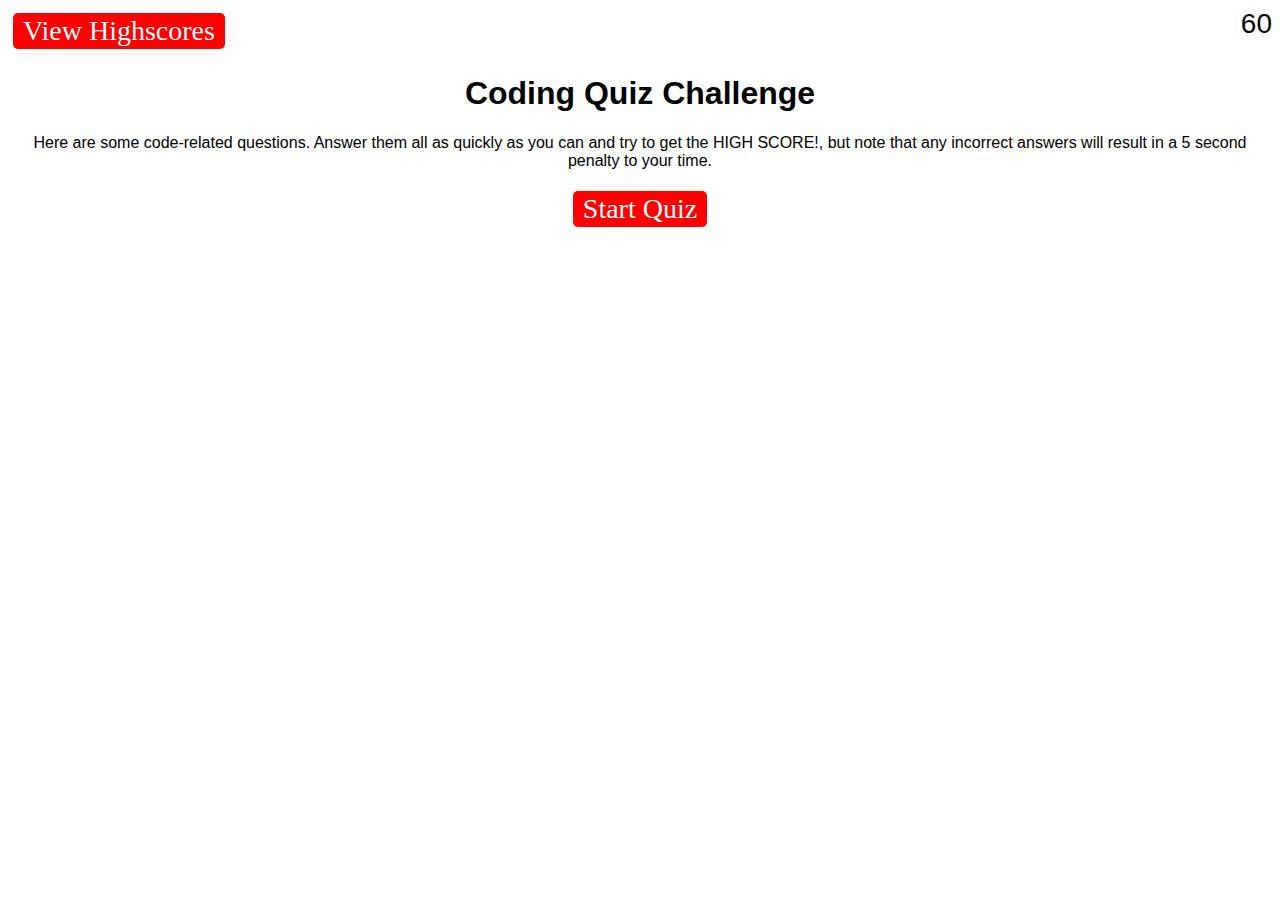
<file: index.html>
<!DOCTYPE html>
<html lang="en">
<head>
    <link rel="icon" type="image/png" href="" />
    <meta charset="UTF-8" />
    <meta name="viewport" content="width=device-width, initial-scale=1.0" />
    <meta http-equiv="X-UA-Compatible" content="ie=edge" />
    <title>Coding Quiz</title>
    <link rel="stylesheet" href="./assets/style.css" />
</head>
<body>
    <header>
        <div id="highscores" href="score.html"><button>View Highscores</button></div>
        <div id="timerHolder">60</div>
    </header>
    <main>
        <div class="wrapper" id="startDiv">
            <div id="start-page" class="start"></div>
            <h1>Coding Quiz Challenge</h1>
            <p>Here are some code-related questions. Answer them all as quickly as you can and try to get the HIGH
                SCORE!, but note that any incorrect answers will result in a 5 second penalty to your time.</p>
            <button id="start">Start Quiz</button>
        </div>
        <div id="questions" class="hide">
            <h2 id="question-title"></h2>
            <div id="answers" class="answers"></div>
        </div>
<!-- <div id="question1">
    <ol id="choices1">
        <li class="answer1"></li>
        <li class="answer2"></li>
        <li class="answer3"></li>
        <li class="answer4"></li>
    </ol>
</div> -->
<!-- <div id="question2">
    <ol id="choices2"></ol>
    <li class="answer2"></li>
</div><div id="question3">
    <ol id="choices3"></ol>
</div><div id="question4">
    <ol id="choices4"></ol>
</div><div id="question5">
    <ol id="choices5"></ol>
</div> -->
        <div id="end-screen" class="hide">
            <h2>Finished</h2>
            <p>Your final score is <span id="final-score"></span>.</p>
            <p>Enter initials: <input type="text" id="initials" max="3" />
                <button id="submit">Submit</button>
            </p>
        </div>
    </main>
    <footer>
    </footer>
    <script src="./assets/script.js"></script>
</body>
</html>
</file>
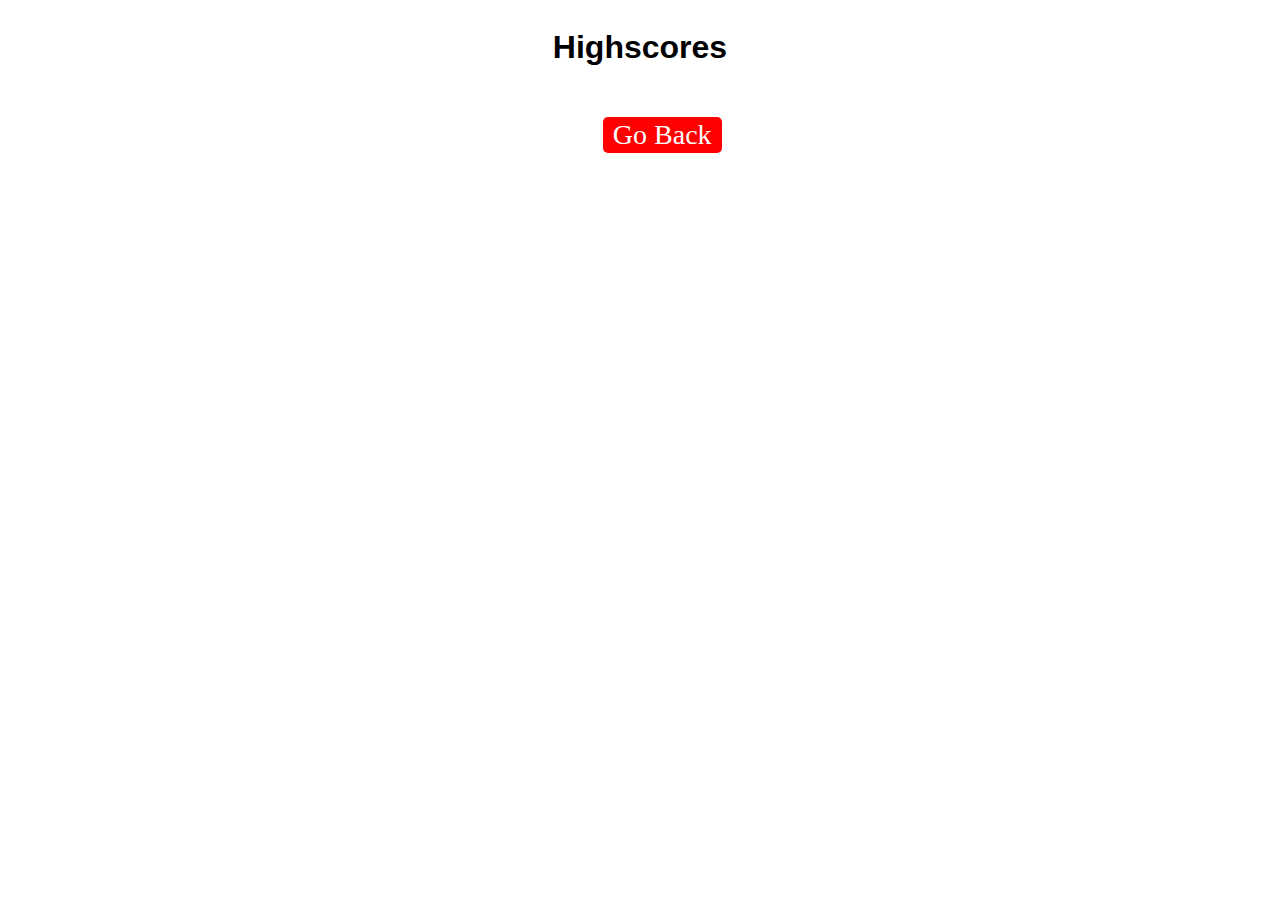
<file: score.html>
<!DOCTYPE html>
<html lang="en">
  <head>
    <meta charset="UTF-8" />
    <meta name="viewport" content="width=device-width, initial-scale=1.0" />
    <meta http-equiv="X-UA-Compatible" content="ie=edge" />
    <title>Highscores</title>

    <link rel="stylesheet" href="./assets/style.css" />
  </head>

  <body>
    <div class="wrapper">
      <h1>Highscores</h1>
      <ol id="highscores"></ol>

      <a href="index.html"><button>Go Back</button></a>
    </div>

    <script src="./assets/score.js"></script>
  </body>
</html>
</file>
<file: assets/style.css>
* {
font-family: 'Franklin Gothic Medium', 'Arial Narrow', Arial, sans-serif;
}

body {
    display: flex;
    flex-direction: column;

}

header {
    display: flex;
    flex-direction: row;
    justify-content: space-between;
}

main {
  text-align: center;
}

button {
    display: inline-block;
    margin: 5px;
    cursor: pointer;
    font-family:Georgia, 'Times New Roman', Times, serif;
    font-size: 175%;
    background-color:red;
    border-radius: 5px;
    padding: 2px 10px;
    color: white;
    border: 0;
    transition: background-color 0.1s;
}

button:hover {
    background-color: silver;
  }

  .hide {
    display: none;
  }

  .wrapper {
    text-align: center;
  }

ol {
  display: inline-block;
  cursor: pointer;
  font-family:Georgia, 'Times New Roman', Times, serif;
  font-size: 175%;
  background-color:red;
  color: white;
  }
 

ol:hover {
  background-color: silver;
}

#timerHolder {
  font-size: 175%;
}
</file>
